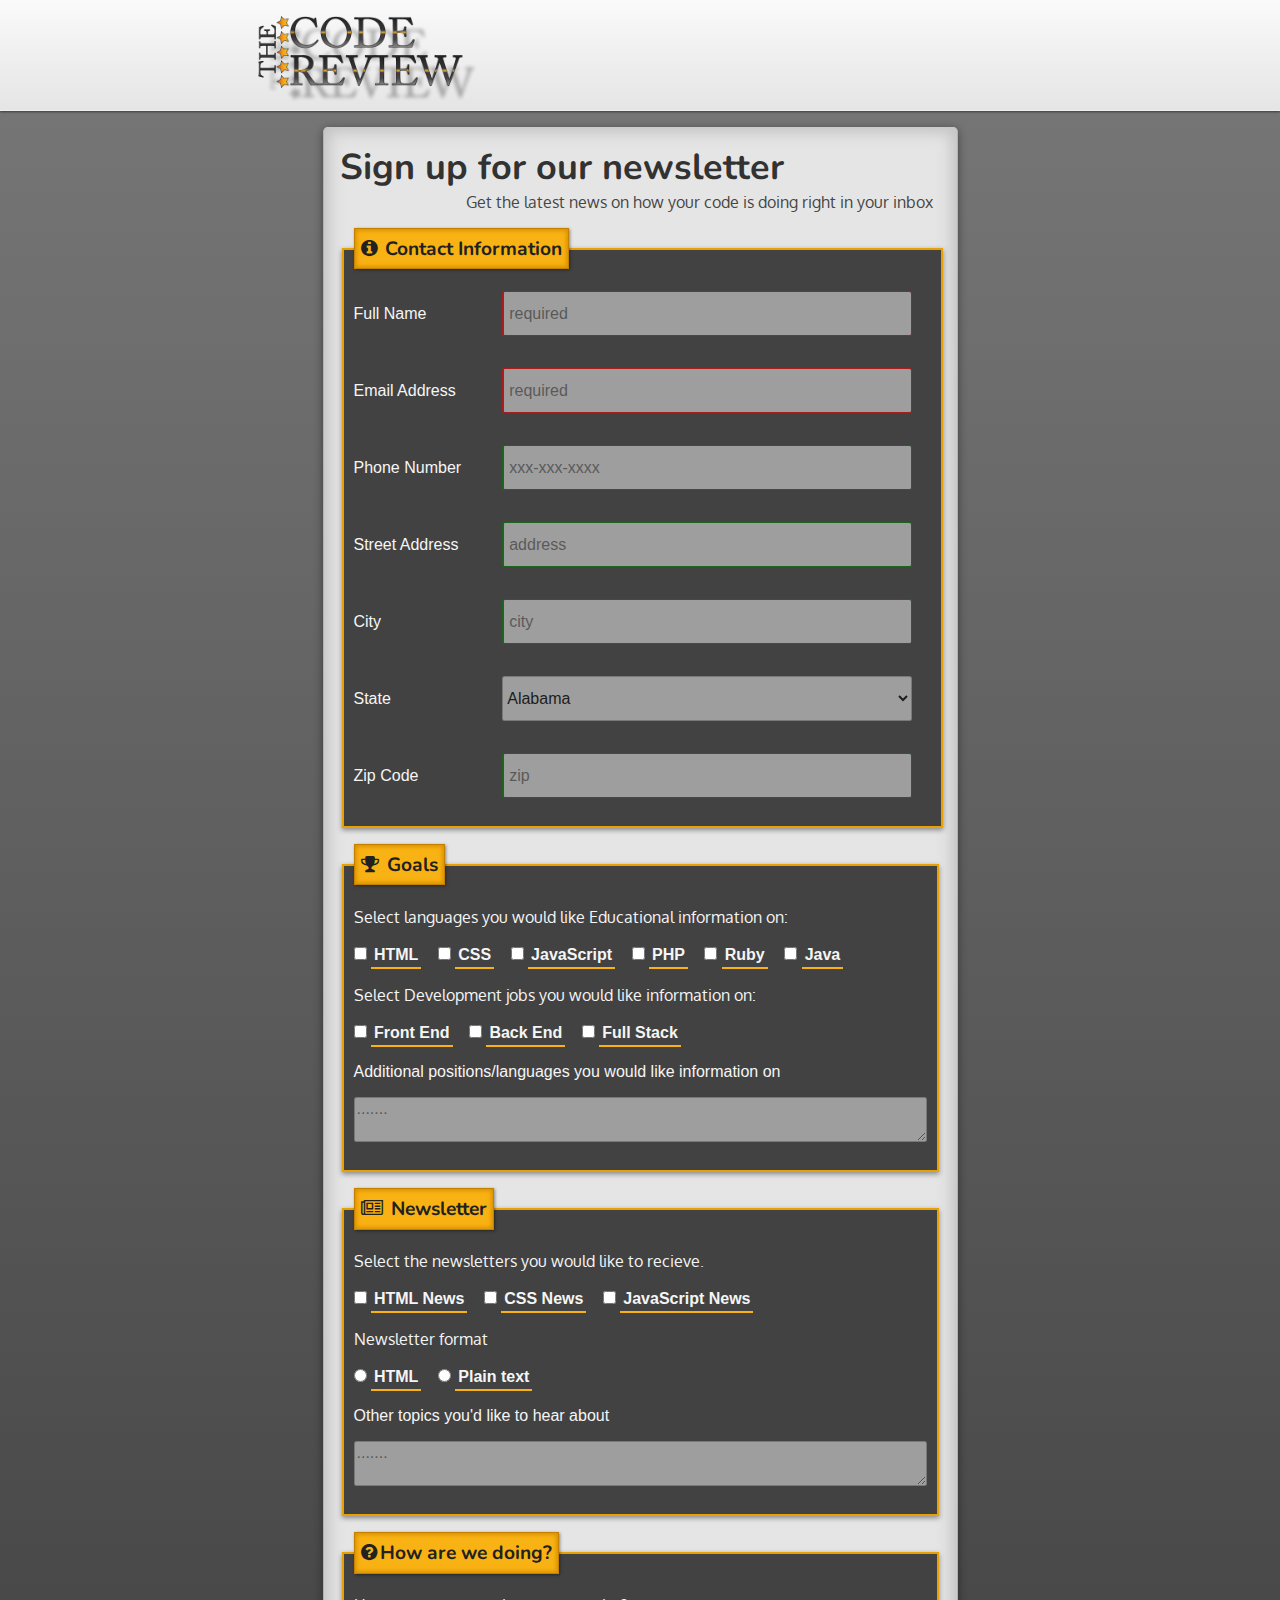
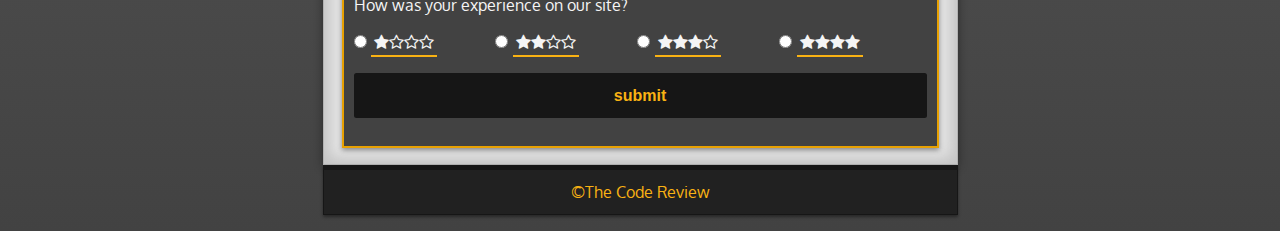
<file: project-3/index.html>
<!doctype html>
<html lang="en">
<head>
  <meta charset="utf-8">
  <title>Form</title>
  <meta name="viewport" content="width=device-width, initial-scale=1.0">
  <link rel="stylesheet" href="http://cdnjs.cloudflare.com/ajax/libs/font-awesome/4.4.0/css/font-awesome.min.css">
  <link href='https://fonts.googleapis.com/css?family=Oxygen%7cNunito' rel='stylesheet' type='text/css'>
  <link rel="stylesheet" href="normalize.css">
  <link rel="stylesheet" href="style.css">
</head>
<body>
	<header>
		<div class="page-title">
			<img src="images/logo.png" alt="the code review">
		</div>
	</header>

	<div class="outer-wrap">
		<div class="inner-wrap">



			<!-- <div class="form-head full-width">
				<h2 class="gen-title">Sign up for our newsletter</h2>
				<p>Get the latest news on how your code is doing right in your inbox</p>
			</div> -->

				<form id="project-3">
					<div class="form-top">
						<h2 class="gen-title form-title">Sign up for our newsletter</h2>
							<p class="form-sub-title">Get the latest news on how your code is doing right in your inbox</p>
					</div>
					<fieldset class="contact-form gen-div">
						<legend class="gen-title"><i class="fa fa-info-circle" aria-hidden="true"></i> Contact Information</legend>

						<label for="name">Full Name</label>
						<input type="text" name="name" id="name" placeholder="required" aria-describedby="name-format" required aria-required=”true” pattern="[A-Za-z-0-9]+\s[A-Za-z-'0-9]+"  title="firstname lastname">

						<label for="email">Email Address</label>
						<input type="text" name="email" id="email" placeholder="required" required>

						<label for="phone">Phone Number</label>
						<input type="text" name="phone" id="phone" placeholder="xxx-xxx-xxxx">

						<label for="address">Street Address</label>
						<input type="text" name="address" id="address" placeholder="address">

						<label for="city">City</label>
						<input type="text" name="city" id="city" placeholder="city">

						<label for="state">State</label>
						<select name ="state" id="state">
							<option value="AL">Alabama</option>
							<option value="AK">Alaska</option>
							<option value="AZ">Arizona</option>
							<option value="AR">Arkansas</option>
							<option value="CA">California</option>
							<option value="CO">Colorado</option>
							<option value="CT">Connecticut</option>
							<option value="DE">Delaware</option>
							<option value="DC">District Of Columbia</option>
							<option value="FL">Florida</option>
							<option value="GA">Georgia</option>
							<option value="HI">Hawaii</option>
							<option value="ID">Idaho</option>
							<option value="IL">Illinois</option>
							<option value="IN">Indiana</option>
							<option value="IA">Iowa</option>
							<option value="KS">Kansas</option>
							<option value="KY">Kentucky</option>
							<option value="LA">Louisiana</option>
							<option value="ME">Maine</option>
							<option value="MD">Maryland</option>
							<option value="MA">Massachusetts</option>
							<option value="MI">Michigan</option>
							<option value="MN">Minnesota</option>
							<option value="MS">Mississippi</option>
							<option value="MO">Missouri</option>
							<option value="MT">Montana</option>
							<option value="NE">Nebraska</option>
							<option value="NV">Nevada</option>
							<option value="NH">New Hampshire</option>
							<option value="NJ">New Jersey</option>
							<option value="NM">New Mexico</option>
							<option value="NY">New York</option>
							<option value="NC">North Carolina</option>
							<option value="ND">North Dakota</option>
							<option value="OH">Ohio</option>
							<option value="OK">Oklahoma</option>
							<option value="OR">Oregon</option>
							<option value="PA">Pennsylvania</option>
							<option value="RI">Rhode Island</option>
							<option value="SC">South Carolina</option>
							<option value="SD">South Dakota</option>
							<option value="TN">Tennessee</option>
							<option value="TX">Texas</option>
							<option value="UT">Utah</option>
							<option value="VT">Vermont</option>
							<option value="VA">Virginia</option>
							<option value="WA">Washington</option>
							<option value="WV">West Virginia</option>
							<option value="WI">Wisconsin</option>
							<option value="WY">Wyoming</option>
						</select>

						<label for="zip-code">Zip Code</label>
						<input type="text" name="zip-code" id="zip-code" placeholder="zip">

					</fieldset>

					<fieldset class="goals gen-div">
						<legend class="gen-title"><i class="fa fa-trophy" aria-hidden="true"></i> Goals</legend>

						<p>Select languages you would like Educational information on:</p>

						<div class="btn-wrap">
							<input type="checkbox" name="language" value="langHTML" id="langHTML">
							<label for="langHTML">HTML</label>
						</div>

						<div class="btn-wrap">
							<input type="checkbox" name="language" value="langCSS" id="langCSS">
							<label for="langCSS">CSS</label>
						</div>

						<div class="btn-wrap">
							<input type="checkbox" name="language" value="langJs" id="langJs">
							<label for="langJs">JavaScript</label>
						</div>

						<div class="btn-wrap">
							<input type="checkbox" name="language" value="langPHP" id="langPHP">
							<label for="langPHP">PHP</label>
						</div>

						<div class="btn-wrap">
							<input type="checkbox" name="language" value="langRuby" id="langRuby">
							<label for="langRuby">Ruby</label>
						</div>

						<div class="btn-wrap">
							<input type="checkbox" name="language" value="langJava" id="langJava">
							<label for="langJava">Java</label>
						</div>

						<p>Select Development jobs you would like information on:</p>

						<div class="btn-wrap">
							<input type="checkbox" name="job" value="frontEnd" id="font-end">
							<label for="langHTML">Front End</label>
						</div>

						<div class="btn-wrap">
							<input type="checkbox" name="job" value="backEnd" id="back-end">
							<label for="langHTML">Back End</label>
						</div>

						<div class="btn-wrap">
							<input type="checkbox" name="job" value="fullStack" id="full-stack">
							<label for="langHTML">Full Stack</label>
						</div>

						<label for="addInfo">Additional positions/languages you would like information on</label>
						<textarea placeholder="......." id="addInfo" name="addInfo" form="project-3"></textarea>
					</fieldset>


					<fieldset class="newsletter gen-div">
						<legend class="gen-title"><i class="fa fa-newspaper-o" aria-hidden="true"></i> Newsletter</legend>

						<p>Select the newsletters you would like to recieve.</p>
						<div class="btn-wrap">
						<input type="checkbox" name="news" value="html" id="htmlNews">
							<label for="htmlNews">HTML News</label>
						</div>

						<div class="btn-wrap">
						<input type="checkbox" name="news" value="css" id="cssNews">
							<label for="cssNews">CSS News</label>
						</div>

						<div class="btn-wrap">
						<input type="checkbox" name="news" value="jscript" id="jsNews">
							<label for="jsNews">JavaScript News</label>
						</div>



						<p>Newsletter format</p>
						<div class="btn-wrap">
						<input type="radio" name="format" value="formatHTML" id="htmlFormat">
							<label for="htmlFormat">HTML</label>
						</div>

						<div class="btn-wrap">
						<input type="radio" name="format" value="formatPlain" id="plainFormat">
							<label for="plainFormat">Plain text</label>
						</div>
						<label for="comments">Other topics you'd like to hear about</label>
						<textarea placeholder="......." id="comments" name="comments" form="project-3"></textarea>
					</fieldset>

					<fieldset class="rate gen-div">
						<legend class="gen-title"><i class="fa fa-question-circle" aria-hidden="true"></i>How are we doing?</legend>
						<p>How was your experience on our site?</p>
						<div class="btn-wrap">
							<input type="radio" name="rating" value="oneStar" id="oneStar">
							<label for="oneStar"><i class="fa fa-star" aria-hidden="true"></i><i class="fa fa-star-o" aria-hidden="true"></i><i class="fa fa-star-o" aria-hidden="true"></i><i class="fa fa-star-o" aria-hidden="true"></i></label>
						</div>
						<div class="btn-wrap">
							<input type="radio" name="rating" value="twoStars" id="twoStars">
							<label for="twoStars"><i class="fa fa-star" aria-hidden="true"></i><i class="fa fa-star" aria-hidden="true"></i><i class="fa fa-star-o" aria-hidden="true"></i><i class="fa fa-star-o" aria-hidden="true"></i></label>
						</div>
						<div class="btn-wrap">
							<input type="radio" name="rating" value="threeStars" id="threeStars">
							<label for="threeStars"><i class="fa fa-star" aria-hidden="true"></i><i class="fa fa-star" aria-hidden="true"></i><i class="fa fa-star" aria-hidden="true"></i><i class="fa fa-star-o" aria-hidden="true"></i></label>
						</div>
						<div class="btn-wrap">
							<input type="radio" name="rating" value="fourStars" id="fourStars">
							<label for="fourStars"><i class="fa fa-star" aria-hidden="true"></i><i class="fa fa-star" aria-hidden="true"></i><i class="fa fa-star" aria-hidden="true"></i><i class="fa fa-star" aria-hidden="true"></i></label>
						</div>
						<button type="submit" value="submit">submit</button>

					</fieldset>
				</form>
				<p class="copyright">&copy;The Code Review</p>







		</div>
	</div>

<footer>
</footer>
</body>
</html>
</file>
<file: project-3/style.css>
/*GENERAL*/

* {
	box-sizing: border-box;
}

.outer-wrap {
	padding: 1em;
}

html {
	margin-top: 111px;
	background: linear-gradient(#757575, #424242);
}

.inner-wrap {
	max-width: 635px;
	margin: 0 auto;
}

.full-width {
	width: 100%;
}

.gen-title {
	font-weight: bold;
	font-size: 1.2em;
	font-family: 'Nunito';
}

p {
	font-family: 'Oxygen';
}

input:invalid {
  border: 1px solid red !important;
  border-left: 2px solid red !important;
}

input:valid {
  border: 1px solid green !important;
  border-left: 2px solid green !important;
}







/*HEADER*/

header {
	position: fixed;
	top: 0;
	right: 0;
	left: 0;
	text-align: center;
	background: linear-gradient(#fafafa, #e5e5e5);
	border-bottom: 1px solid #eee;
	box-shadow: 0px 1px 2px rgba(0,0,0,0.5);
	z-index: 1000;
}

header .page-title {
	float: left;
	margin-left: 20%;
}

header .page-title img {
	height: 90px;
	width: auto;
	margin-top: 1em;
}








/*FORM*/

.form-title {
	font-size: 1.75em;
	font-weight: bold;
	margin: 0;
	color: #323232;
}

.form-sub-title {
	text-align: center;
	margin: 0;
	margin-bottom: 1em;
	color: #464646;
}

form {
	background: #e5e5e5;
	box-shadow: 0px 1px 2px rgba(0,0,0,0.5);
	border: 1px solid #b2b2b2;
	border-top-right-radius: 5px;
	border-top-left-radius: 5px;
	box-shadow: inset 5px -5px 16px #c4c4c4,
				inset -5px 5px 16px #c4c4c4,
				0px 2px 10px rgba(0,0,0,0.42);
	padding: 1em;
	border-top: none;
	/*box-shadow: 0px 4px 10px rgba(0,0,0,0.55),
				4px 0px 10px rgba(0,0,0,0.55),
				-4px 0px 10px rgba(0,0,0,0.55);*/
				/*box-shadow: 0px 1px 3px rgba(0,0,0,0.42);*/
}

/*yellow-bckg*/
legend,
.yellow-bckg {
	background: #F9B213;
	color: #212121;
	padding: .35em;
	border: 1px solid #e8a102;
	box-shadow: 1px 2px 4px rgba(0,0,0,0.42);
}

legend {
	box-shadow: inset 1px 1px 5px #d79000,
				inset -1px -1px 5px #d79000,
				1px 1px 3px rgba(0,0,0,0.42);
	border: 1px solid #c68000;
}

legend i {
	margin-right: 2.5px;
}

fieldset {
	background: #424242;
	color: #f5f5f5;
	margin-top: 1em;
	border: 2px solid #e8a102;
	box-shadow: 0px 2px 5px rgba(0,0,0,0.42);
}

.contact-form {
	width: 100%;
}


label {
	margin: 0 5px;
}

label[for="addInfo"],
label[for="comments"] {
	display: block !important;
	width: 100% !important;
	margin-top: 16px !important;
}

input[type="text"],
select,
textarea {
	opacity: .55;
	transition: all .56s ease;
}

input[type="text"]:focus,
select:focus,
textarea:focus {
	outline: none;
	box-shadow: inset 0px 2px 0px #F9B213,
				0px 1px 3px rgba(0,0,0,0.4);
	border-color: #424242;
	opacity: 1;
}


.btn-wrap {
	margin-bottom: 14px;
}

.btn-wrap label {
	width: initial;
	font-weight: bold;
	padding: 3px;
	border-bottom: 2px solid #F9B213;
	/*background: #161616;*/
}

input[type="text"] {
	padding-left: 5px;
}

input[type="text"],
textarea,
select,
button {
	background: #eaeaea;
	width: 100%;
	display: block;
	margin: 1em auto;
	border: 1px solid rgba(0,0,0,0.29);
	height: 45px;
	border-radius: 2.5px;
}

button {
	font-weight: bold;
	background: linear-gradient(#F9B213, #e8a102);
	border: #d79000;
}

button:hover {
	box-shadow: 0px 1px 4px rgba(0,0,0,0.42);
}

button:active {
	background: linear-gradient(to top, #F9B213, #e8a102);
}


/*input {
	display: block;
	margin: 1em 5px;
}*/

input[type="checkbox"],
input[type="checkbox"] label,
input[type="radio"],
input[type="radio"] label {

	display: inline-block;

}

.copyright {
	background: #212121;
	color: #F9B213;
	text-align: center;
	margin: 0;
	padding: 12px;
	border: 1px solid #161616;
	border-top: 5px solid #161616;
	box-shadow: 0px 2px 3px rgba(0,0,0,0.42);
}





@media screen and (min-width: 600px) {



	.btn-wrap {
		width: 32%;
		display: inline-block;
	}

	.rate .btn-wrap {
		width: 24% !important;
		margin: 0 !important;
	}

	.contact-form input[type="text"],
	.contact-form textarea,
	.contact-form select,
	.contact-form button {
		width: 71%;
		display: inline-block;
	}

	label {
		margin: 0;
		width: 25%;
		display: inline-block;
	}





}

@media screen and (min-width: 625px) {



.contact-form input[type="text"],
.contact-form textarea,
.contact-form select,
.contact-form button {
	width: 71%;
	display: inline-block;
}

label {
	margin: 0;
	width: 25%;
	display: inline-block;
}

}
















@media screen and (min-width: 760px) {
	



/*form*/

.form-title {
	font-size: 2.25em;
}

.form-sub-title {
	float: right;
	margin-right: 8px;
}

.btn-wrap {
	width: initial;
	display: inline-block;
	margin: 0 12px 0 0;
}

button {
	transition: all .35s;
	background: #161616;
	color: #F9B213;
}

button:hover {
	opacity: 1;
	box-shadow: inset 325px 0px 0px #F9B213,
				inset -325px 0px 0px #F9B213,
				0px 1px 3px rgba(0,0,0,0.42);
	color: #161616;
}



}
</file>
